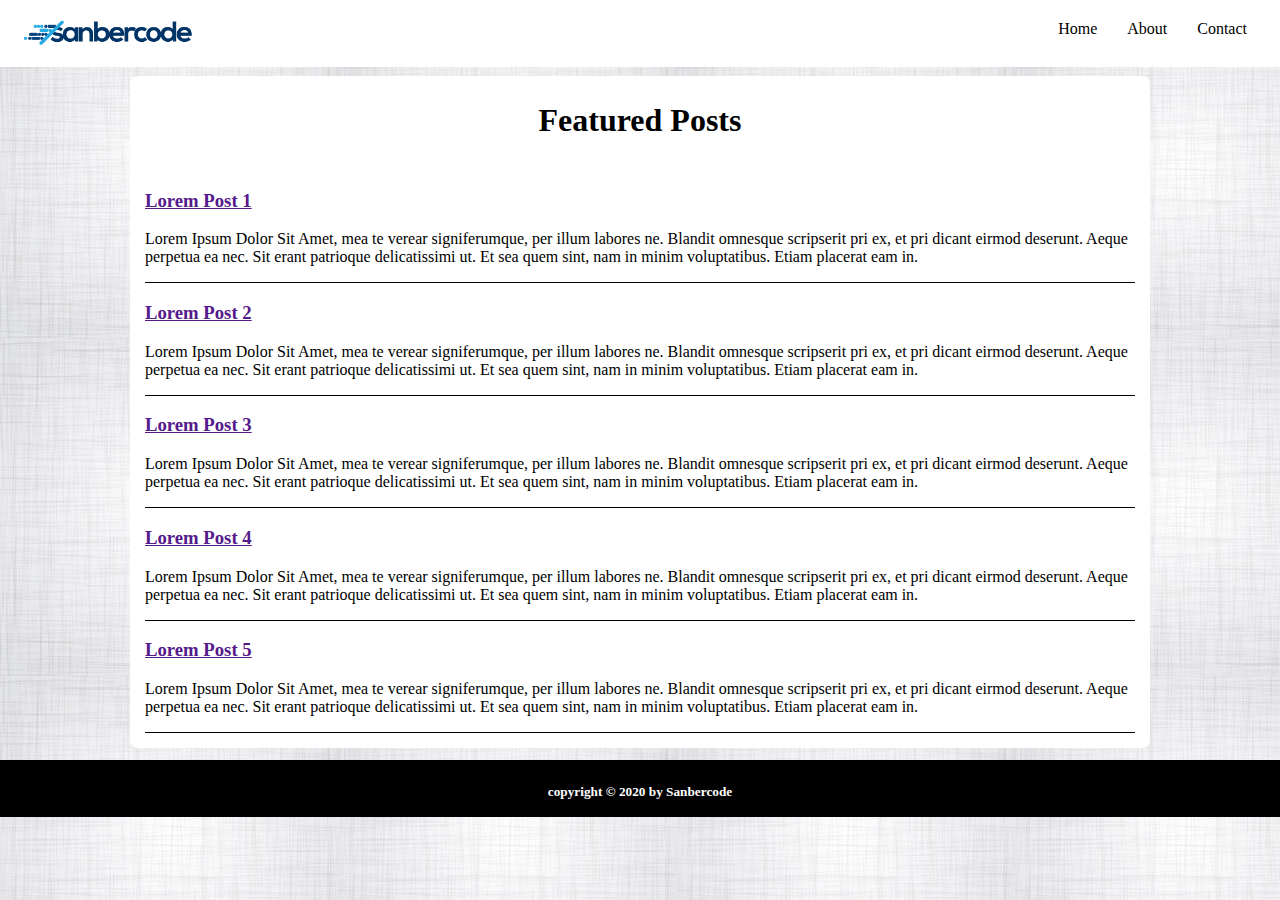
<file: Tugas-2/index.html>
<html>
  <head>
    <meta name="viewport" content="width=device-width, initial-scale=1.0">
    <link href="public/css/style.css" rel="stylesheet" />
    <link href="https://fonts.googleapis.com/css?family=Slabo+27px" rel="stylesheet">
  </head>
  <body>
    <header>
      <img id="logo" src="public/css/logo.png" width="200px" />
      <nav>
        <ul>
          <a href="index.html"><li>Home</li></a>
          <a href="about.html"><li>About</li></a>
          <a href="contact.html"><li>Contact</li></a>
        </ul>
      </nav>
    </header>
    <section>
      <h1>Featured Posts</h1>
      <div id="article-list">
        <div>
          <a href=""><h3>Lorem Post 1</h3></a>
          <p>
            Lorem Ipsum Dolor Sit Amet, mea te verear signiferumque, per illum labores ne. Blandit omnesque scripserit pri ex, et pri dicant eirmod deserunt. Aeque perpetua ea nec. Sit erant patrioque delicatissimi ut. Et sea quem sint, nam in minim voluptatibus. Etiam placerat eam in.
          </p>
        </div>
        <div>
          <a href=""><h3>Lorem Post 2</h3></a>
          <p>
            Lorem Ipsum Dolor Sit Amet, mea te verear signiferumque, per illum labores ne. Blandit omnesque scripserit pri ex, et pri dicant eirmod deserunt. Aeque perpetua ea nec. Sit erant patrioque delicatissimi ut. Et sea quem sint, nam in minim voluptatibus. Etiam placerat eam in.
          </p>
        </div>
        <div>
          <a href=""><h3>Lorem Post 3</h3></a>
          <p>
            Lorem Ipsum Dolor Sit Amet, mea te verear signiferumque, per illum labores ne. Blandit omnesque scripserit pri ex, et pri dicant eirmod deserunt. Aeque perpetua ea nec. Sit erant patrioque delicatissimi ut. Et sea quem sint, nam in minim voluptatibus. Etiam placerat eam in.
          </p>
        </div>
        <div>
          <a href=""><h3>Lorem Post 4</h3></a>
          <p>
            Lorem Ipsum Dolor Sit Amet, mea te verear signiferumque, per illum labores ne. Blandit omnesque scripserit pri ex, et pri dicant eirmod deserunt. Aeque perpetua ea nec. Sit erant patrioque delicatissimi ut. Et sea quem sint, nam in minim voluptatibus. Etiam placerat eam in.
          </p>
        </div>
        <div>
          <a href=""><h3>Lorem Post 5</h3></a>
          <p>
            Lorem Ipsum Dolor Sit Amet, mea te verear signiferumque, per illum labores ne. Blandit omnesque scripserit pri ex, et pri dicant eirmod deserunt. Aeque perpetua ea nec. Sit erant patrioque delicatissimi ut. Et sea quem sint, nam in minim voluptatibus. Etiam placerat eam in.
          </p>
        </div>
      </div>
    </section>
    <footer>
      <h5>copyright &copy; 2020 by Sanbercode</h5>
    </footer>
  </body>
</html>
</file>
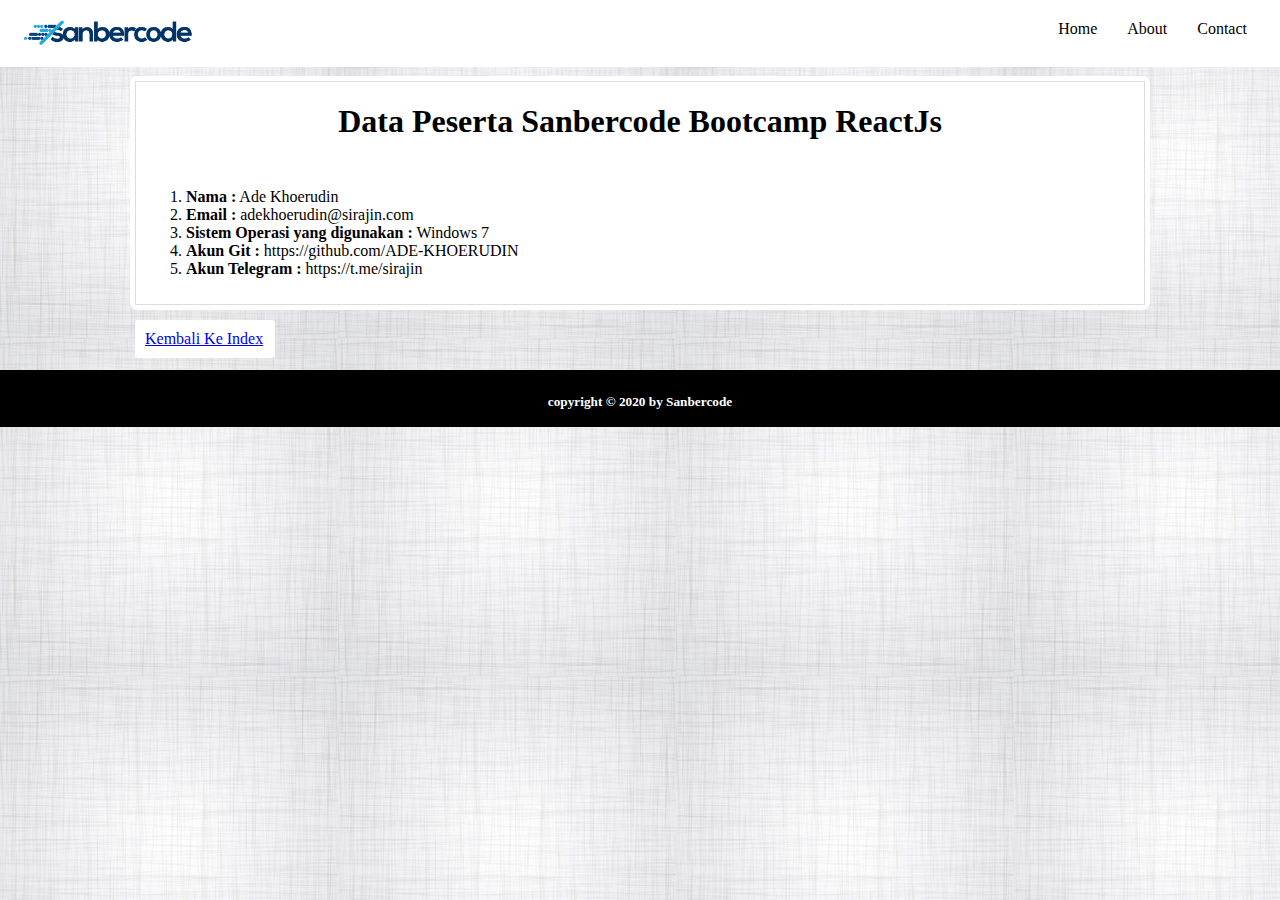
<file: Tugas-2/about.html>
<html>
  <head>
    <meta name="viewport" content="width=device-width, initial-scale=1.0">
    <link href="public/css/style.css" rel="stylesheet" />
    <link href="https://fonts.googleapis.com/css?family=Slabo+27px" rel="stylesheet">
  </head>
  <body>
    <header>
      <img id="logo" src="public/css/logo.png" width="200px" />
      <nav>
        <ul>
          <a href="index.html"><li>Home</li></a>
          <a href="about.html"><li>About</li></a>
          <a href="contact.html"><li>Contact</li></a>
        </ul>
      </nav>
    </header>
    <section>
      <div class="hr">
         <h1>Data Peserta Sanbercode Bootcamp ReactJs</h1>
          <div id="article-list">
            <ol>
              <li> <b>Nama :</b> Ade Khoerudin </li>
              <li> <b>Email :</b> adekhoerudin@sirajin.com </li>
              <li> <b>Sistem Operasi yang digunakan :</b> Windows 7 </li>
              <li> <b>Akun Git :</b> https://github.com/ADE-KHOERUDIN </li>
              <li> <b>Akun Telegram :</b> https://t.me/sirajin </li>
           </ol>
          </div>
        <div>
    </section>
    <div class="kembali">
        <a href="index.html">Kembali Ke Index</a>
    </div>
    <footer>
      <h5>copyright &copy; 2020 by Sanbercode</h5>
    </footer>
  </body>
</html>
</file>
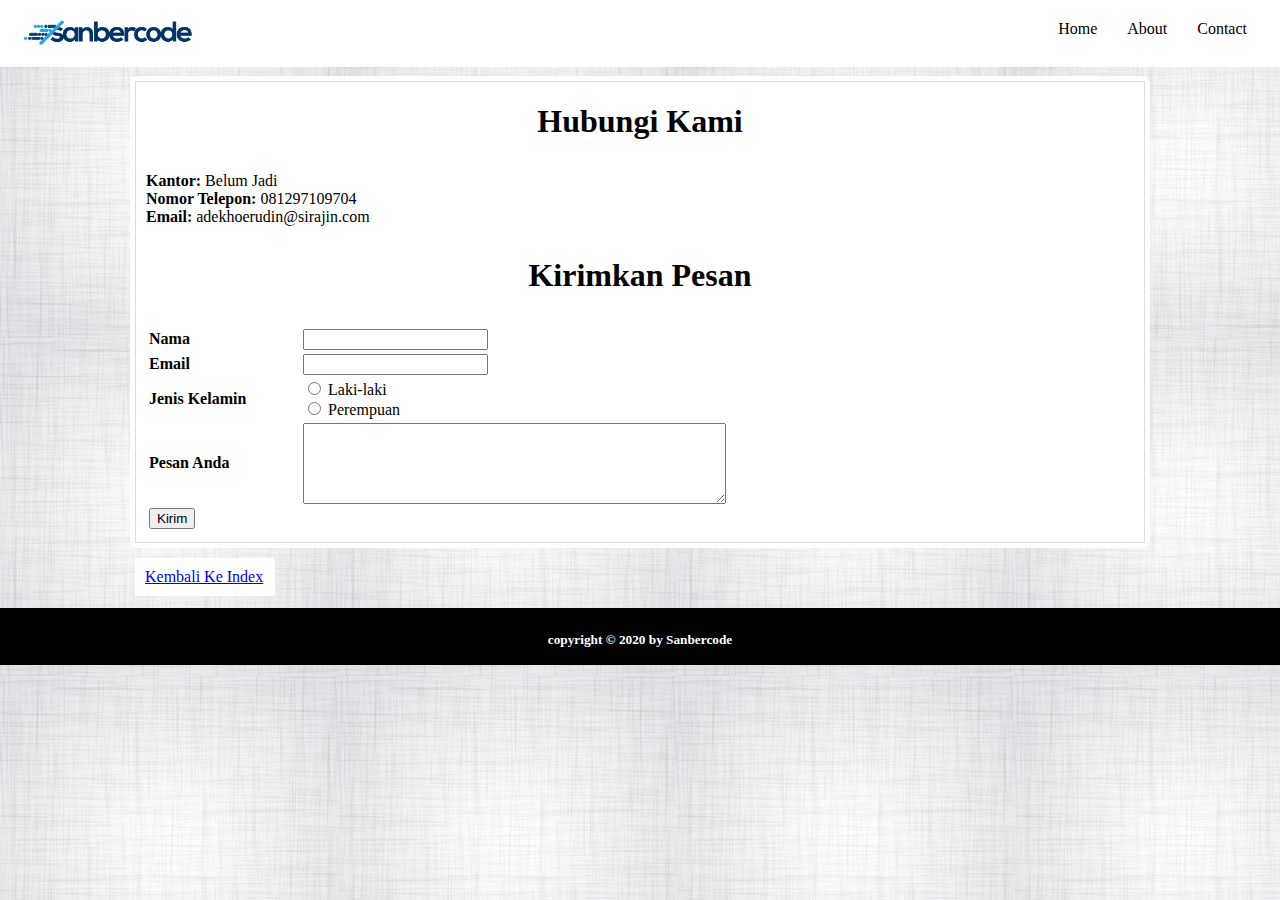
<file: Tugas-2/contact.html>
<html>
  <head>
    <meta name="viewport" content="width=device-width, initial-scale=1.0">
    <link href="public/css/style.css" rel="stylesheet" />
    <link href="https://fonts.googleapis.com/css?family=Slabo+27px" rel="stylesheet">
  </head>
  <body>
    <header>
      <img id="logo" src="public/css/logo.png" width="200px" />
      <nav>
        <ul>
          <a href="index.html"><li>Home</li></a>
          <a href="about.html"><li>About</li></a>
          <a href="contact.html"><li>Contact</li></a>
        </ul>
      </nav>
    </header>
    <section>
      <div class="hr">
          <h1>Hubungi Kami</h1>
            <div id="article-list">
              <b>Kantor: </b>Belum Jadi <br>
              <b>Nomor Telepon: </b> 081297109704 <br>
              <b>Email: </b> adekhoerudin@sirajin.com <br>
            </div>
           <h1>Kirimkan Pesan</h1>
          <table>
            <tr>
              <td><b>Nama</b></td>
              <td><input type="text" name="nama"></td>
            </tr>
            <tr>
              <td><b>Email</b></td>
              <td><input type="email" name="nama"></td>
            </tr>
            <tr>
              <td><b>Jenis Kelamin</b></td>
              <td>
                <input type="radio" name="jk" value="laki-laki">  Laki-laki <br>
                <input type="radio" name="jk" value="perempuan"> Perempuan
              </td>
            </tr>
            <tr>
              <td><b>Pesan Anda</b></td>
              <td><textarea rows="5" cols="50%" class="mobile"></textarea></td>
            </tr>
            <tr>
              <td><input type="submit" name="submit" value="Kirim"></td>
              <td>  </td>
            </tr>
          </table>
       </div>
      </section>
      <div class="kembali">
         <a href="index.html">Kembali Ke Index</a>
      </div>
    <footer>
      <h5>copyright &copy; 2020 by Sanbercode</h5>
    </footer>
  </body>
</html>
</file>
<file: Tugas-2/public/css/style.css>
body {
			padding:0;
			margin:0;
			background: url(pattern.jpg);
		}
		footer {
			background: #000;
		    height: 53px;
		    color: #fff;
		    text-align: center;
		    padding: 2px;
		    margin: 12px 0;
		}
		@media only screen and (min-width: 768px) {
			header {
    			background: #fff;
			    position: fixed;
			    width: 100%;
			    margin: -80px 0px;
			}
			#logo {
				padding: 8px;
			}
			nav {
				display: inline-block;
				float: right;
				margin-right: 20px;
			}
			nav ul li {
				display: inline-block;
			    color: #000;
			    text-align: center;
			    padding: 7px 12px;
			    text-decoration: none;
			    border: 1px solid #fff;
			    border-radius: 5px;
			} 
			nav ul li:hover {
				background: #fff;
				color:#000;
			}
			section {
				margin: 76px 130px 0px;
			    background: #fff;
			    padding: 5px 5px;
			    border-radius: 8px;
			}
			section h1 {
				text-align: center;
			}
			section .hr {
				border:1px solid #ddd;
			}
			section table {
				padding:10px;
			}
			table tr td {
				width: 150px;
			}
			#article-list {
				padding: 10px 10px;
			}
			#article-list div {
				border-bottom: 1px solid;
			}
			.kembali {
				margin:10px 135px;
				background: #fff;
				width: 120px;
				padding: 10px;
				border-radius: 3px;
			}
		}

		@media only screen and (max-width: 768px) {
			header {
				width: 99%;
    			height: 87px;
    			background: #fff;
			}
			#logo {
			    margin: 0px 30%;
			    width: 140px;
			}
			nav {
				display: none;
			}
			nav ul li {
				display: none;
			}
			section {
				margin: 0 15px;
	    		background: #fff;
	    		padding: 0px 14px;
	    		border-radius: 8px;
			}
			section h1 {
				text-align: center;
				padding: 10px 0;
			}
			#article-list {
				padding: 10px 0;
			}
			#article-list div {
				border-bottom: 1px solid;
			}
			.kembali {
				margin:10px 135px;
				background: #fff;
				width: 120px;
				padding: 10px;
				border-radius: 3px;
			}
			.mobile {
				width: 85%;
			}
		}
</file>
